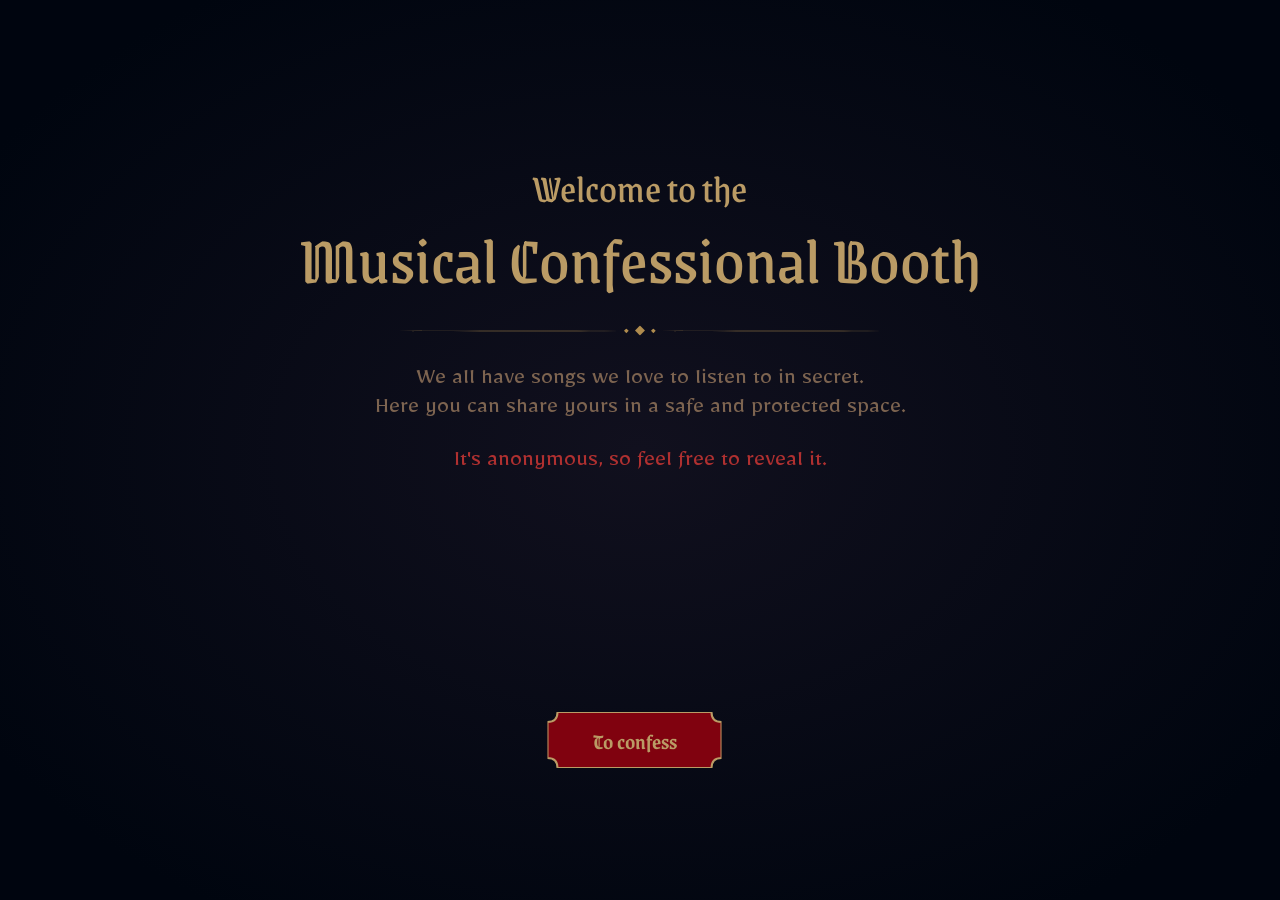
<file: index.html>
<!DOCTYPE html>
<html lang="en">
<head>
    <meta charset="UTF-8">
    <meta name="viewport" content="width=device-width, initial-scale=1.0">
    <meta name="description" content="A digital jukebox-style confessional for anonymously sharing a secret song">
    <title>The Musical Confessional Booth</title>
    <link rel="preconnect" href="https://fonts.googleapis.com">
    <link rel="preconnect" href="https://fonts.gstatic.com" crossorigin>
    <link href="https://fonts.googleapis.com/css2?family=Crete+Round:ital@1&family=Inter:wght@300;400;500&family=Poppins:wght@300;400&family=Grenze+Gotisch:wght@400;600&family=Mirza:wght@400&display=swap" rel="stylesheet">
    <link rel="stylesheet" href="styles.css?v=1768722107">
    <script src="https://www.youtube.com/iframe_api"></script>
</head>
<body>
    <!-- Welcome Screen -->
    <section id="welcome-screen" class="screen active">
        <div class="welcome-content">
            <div class="welcome-text-block">
                <div class="welcome-title-block">
                    <h1 class="welcome-title">
                        <span class="title-line-1">Welcome to the</span>
                        <span class="title-line-2">Musical Confessional Booth</span>
                    </h1>
                </div>
                
                <div class="welcome-separator">
                    <svg xmlns="http://www.w3.org/2000/svg" width="219" height="1" viewBox="0 0 219 1" fill="none" class="separator-line">
                        <path d="M0 0.420212C58.22 0.320212 147.99 -0.349788 205.25 0.240212L218.93 0.420212V0.520212L205.25 0.700212C148.41 1.19021 57.54 0.820212 0 0.420212Z" fill="#B08C4E"></path>
                    </svg>
                    <svg xmlns="http://www.w3.org/2000/svg" width="5" height="5" viewBox="0 0 5 5" fill="none" class="separator-diamond-small">
                        <path d="M4.66645 2.33344L2.33301 0L-0.000444492 2.33345L2.333 4.6669L4.66645 2.33344Z" fill="#B08C4E"></path>
                    </svg>
                    <svg xmlns="http://www.w3.org/2000/svg" width="10" height="10" viewBox="0 0 10 10" fill="none" class="separator-diamond-center">
                        <path d="M9.91385 4.95681L4.95703 0L0.000212637 4.95682L4.95703 9.91363L9.91385 4.95681Z" fill="#B08C4E"></path>
                    </svg>
                    <svg xmlns="http://www.w3.org/2000/svg" width="5" height="5" viewBox="0 0 5 5" fill="none" class="separator-diamond-small">
                        <path d="M4.66645 2.33344L2.33301 0L-0.000444492 2.33345L2.333 4.6669L4.66645 2.33344Z" fill="#B08C4E"></path>
                    </svg>
                    <svg xmlns="http://www.w3.org/2000/svg" width="219" height="1" viewBox="0 0 219 1" fill="none" class="separator-line">
                        <path d="M0 0.420212C58.22 0.320212 147.99 -0.349788 205.25 0.240212L218.93 0.420212V0.520212L205.25 0.700212C148.41 1.19021 57.54 0.820212 0 0.420212Z" fill="#B08C4E"></path>
                    </svg>
                </div>
                
                <div class="welcome-text">
                    <p class="welcome-subtitle">We all have songs we love to listen to in secret.<br>Here you can share yours in a safe and protected space.</p>
                    <p class="welcome-highlight">It's anonymous, so feel free to reveal it.</p>
                </div>
            </div>
            
            <div class="welcome-button-container">
                <svg class="welcome-button-svg" viewBox="0 0 174 56" xmlns="http://www.w3.org/2000/svg">
                    <path id="button-shape" d="M 0 10 Q 10 10 10 0 L 164 0 Q 164 10 174 10 L 174 46 Q 164 46 164 56 L 10 56 Q 10 46 0 46 Z" 
                          fill="#80020F" 
                          stroke="#BA9B65" 
                          stroke-width="2"/>
                    <text id="button-text" x="87" y="32" class="button-text" text-anchor="middle" dominant-baseline="middle">To confess</text>
                </svg>
                <button id="start-btn" class="welcome-button-hitbox" aria-label="To confess"></button>
            </div>
        </div>
    </section>

    <!-- Song Submission Screen -->
    <section id="submission-screen" class="screen">
        <div class="submission-content">
            <div class="submission-text-block">
                <h2 class="submission-title">Confess your secret song</h2>
                
                <div class="submission-separator">
                    <svg xmlns="http://www.w3.org/2000/svg" width="219" height="1" viewBox="0 0 219 1" fill="none" class="separator-line">
                        <path d="M0 0.420212C58.22 0.320212 147.99 -0.349788 205.25 0.240212L218.93 0.420212V0.520212L205.25 0.700212C148.41 1.19021 57.54 0.820212 0 0.420212Z" fill="#B08C4E"></path>
                    </svg>
                    <svg xmlns="http://www.w3.org/2000/svg" width="5" height="5" viewBox="0 0 5 5" fill="none" class="separator-diamond-small">
                        <path d="M4.66645 2.33344L2.33301 0L-0.000444492 2.33345L2.333 4.6669L4.66645 2.33344Z" fill="#B08C4E"></path>
                    </svg>
                    <svg xmlns="http://www.w3.org/2000/svg" width="10" height="10" viewBox="0 0 10 10" fill="none" class="separator-diamond-center">
                        <path d="M9.91385 4.95681L4.95703 0L0.000212637 4.95682L4.95703 9.91363L9.91385 4.95681Z" fill="#B08C4E"></path>
                    </svg>
                    <svg xmlns="http://www.w3.org/2000/svg" width="5" height="5" viewBox="0 0 5 5" fill="none" class="separator-diamond-small">
                        <path d="M4.66645 2.33344L2.33301 0L-0.000444492 2.33345L2.333 4.6669L4.66645 2.33344Z" fill="#B08C4E"></path>
                    </svg>
                    <svg xmlns="http://www.w3.org/2000/svg" width="219" height="1" viewBox="0 0 219 1" fill="none" class="separator-line">
                        <path d="M0 0.420212C58.22 0.320212 147.99 -0.349788 205.25 0.240212L218.93 0.420212V0.520212L205.25 0.700212C148.41 1.19021 57.54 0.820212 0 0.420212Z" fill="#B08C4E"></path>
                    </svg>
                </div>
                
                <p class="submission-helper-text">Pick the song you keep most to yourself.<br>One that's a little embarrassing, a little unexpected, and revealing a side of you.</p>
            </div>
            
            <form id="song-form">
                <div class="form-group">
                    <label for="song-input">Search for a song</label>
                    <div class="autocomplete-wrapper">
                        <input type="text" id="song-input" name="song-input" placeholder="Type song name or artist..." autocomplete="off" required>
                        <div class="autocomplete-dropdown" id="autocomplete-dropdown"></div>
                    </div>
                    <span class="error-message" id="error-message">Please select a song from the list to continue.</span>
                </div>
                
                <!-- YouTube Preview Card -->
                <div class="spotify-preview" id="spotify-preview" style="display: none;">
                    <div class="spotify-preview-album" id="preview-album">🎵</div>
                    <div class="spotify-preview-info">
                        <div class="spotify-preview-title" id="preview-title">Song Title</div>
                        <div class="spotify-preview-artist" id="preview-artist">Artist Name</div>
                        <div class="spotify-preview-progress" id="preview-progress">
                            <div class="spotify-preview-progress-bar">
                                <div class="spotify-preview-progress-fill" id="progress-fill"></div>
                            </div>
                            <div class="spotify-preview-time" id="preview-time">0:00 / 0:00</div>
                        </div>
                    </div>
                    <button type="button" class="spotify-preview-play" id="preview-play"></button>
                </div>
                
                <!-- Hidden YouTube Player -->
                <div id="youtube-player" style="position: absolute; top: -9999px; left: -9999px;"></div>
            </form>
            
            <div class="submission-button-container">
                <svg class="submission-button-svg" viewBox="0 0 174 56" xmlns="http://www.w3.org/2000/svg">
                    <path id="submit-button-shape" d="M 0 10 Q 10 10 10 0 L 164 0 Q 164 10 174 10 L 174 46 Q 164 46 164 56 L 10 56 Q 10 46 0 46 Z" 
                          fill="#80020F" 
                          stroke="#BA9B65" 
                          stroke-width="2"/>
                    <text id="submit-button-text" x="87" y="32" class="button-text" text-anchor="middle" dominant-baseline="middle">Send confession</text>
                </svg>
                <button type="submit" form="song-form" class="submission-button-hitbox" aria-label="Send confession"></button>
            </div>
        </div>
    </section>

    <!-- Thank You Screen -->
    <section id="thankyou-screen" class="screen">
        <div class="thankyou-content">
            <div class="thankyou-text-block">
                <div class="thankyou-title-block">
                    <h2 class="thankyou-small-title">Thank you!</h2>
                    <h1 class="thankyou-main-title">Your secret is safe with us</h1>
                </div>
                
                <div class="thankyou-separator">
                    <svg xmlns="http://www.w3.org/2000/svg" width="219" height="1" viewBox="0 0 219 1" fill="none" class="separator-line">
                        <path d="M0 0.420212C58.22 0.320212 147.99 -0.349788 205.25 0.240212L218.93 0.420212V0.520212L205.25 0.700212C148.41 1.19021 57.54 0.820212 0 0.420212Z" fill="#B08C4E"></path>
                    </svg>
                    <svg xmlns="http://www.w3.org/2000/svg" width="5" height="5" viewBox="0 0 5 5" fill="none" class="separator-diamond-small">
                        <path d="M4.66645 2.33344L2.33301 0L-0.000444492 2.33345L2.333 4.6669L4.66645 2.33344Z" fill="#B08C4E"></path>
                    </svg>
                    <svg xmlns="http://www.w3.org/2000/svg" width="10" height="10" viewBox="0 0 10 10" fill="none" class="separator-diamond-center">
                        <path d="M9.91385 4.95681L4.95703 0L0.000212637 4.95682L4.95703 9.91363L9.91385 4.95681Z" fill="#B08C4E"></path>
                    </svg>
                    <svg xmlns="http://www.w3.org/2000/svg" width="5" height="5" viewBox="0 0 5 5" fill="none" class="separator-diamond-small">
                        <path d="M4.66645 2.33344L2.33301 0L-0.000444492 2.33345L2.333 4.6669L4.66645 2.33344Z" fill="#B08C4E"></path>
                    </svg>
                    <svg xmlns="http://www.w3.org/2000/svg" width="219" height="1" viewBox="0 0 219 1" fill="none" class="separator-line">
                        <path d="M0 0.420212C58.22 0.320212 147.99 -0.349788 205.25 0.240212L218.93 0.420212V0.520212L205.25 0.700212C148.41 1.19021 57.54 0.820212 0 0.420212Z" fill="#B08C4E"></path>
                    </svg>
                </div>
                
                <p class="thankyou-text">You can step out now, hope you enjoyed it :)</p>
            </div>
            
            <div class="thankyou-button-container">
                <svg class="thankyou-button-svg" viewBox="0 0 174 56" xmlns="http://www.w3.org/2000/svg">
                    <path id="restart-button-shape" d="M 0 10 Q 10 10 10 0 L 164 0 Q 164 10 174 10 L 174 46 Q 164 46 164 56 L 10 56 Q 10 46 0 46 Z" 
                          fill="#80020F" 
                          stroke="#BA9B65" 
                          stroke-width="2"/>
                    <text id="restart-button-text" x="87" y="32" class="button-text" text-anchor="middle" dominant-baseline="middle">Back to start</text>
                </svg>
                <button id="restart-btn" class="thankyou-button-hitbox" aria-label="Back to start"></button>
            </div>
        </div>
    </section>

    <script src="script.js?v=1768722107"></script>
</body>
</html>
</file>
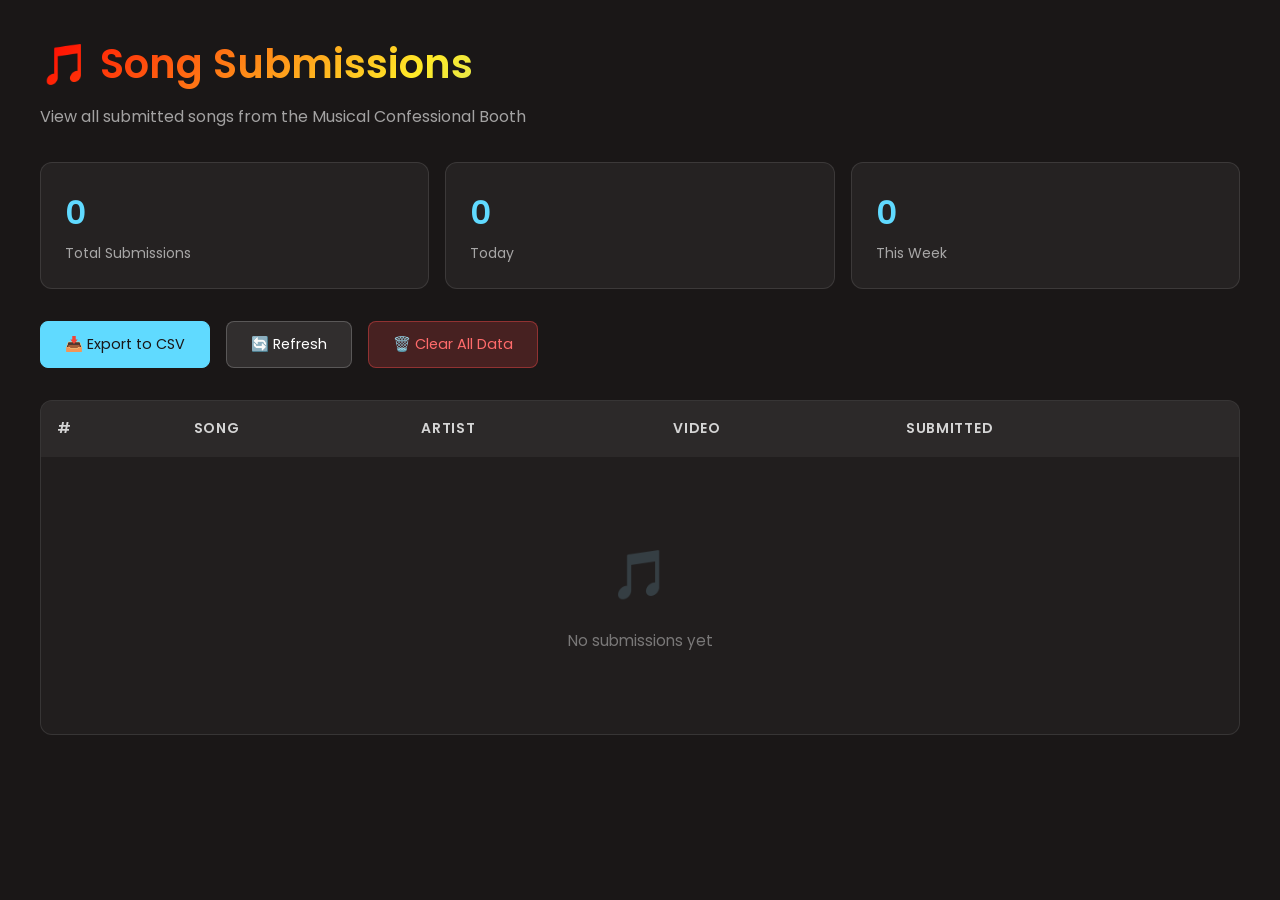
<file: admin.html>
<!DOCTYPE html>
<html lang="en">
<head>
    <meta charset="UTF-8">
    <meta name="viewport" content="width=device-width, initial-scale=1.0">
    <title>Admin - Song Submissions</title>
    <link rel="preconnect" href="https://fonts.googleapis.com">
    <link rel="preconnect" href="https://fonts.gstatic.com" crossorigin>
    <link href="https://fonts.googleapis.com/css2?family=Poppins:wght@300;400;500;600&display=swap" rel="stylesheet">
    <style>
        * {
            margin: 0;
            padding: 0;
            box-sizing: border-box;
        }
        
        body {
            font-family: 'Poppins', sans-serif;
            background: #1A1717;
            color: #FFFFFF;
            padding: 2rem;
            line-height: 1.6;
        }
        
        .container {
            max-width: 1200px;
            margin: 0 auto;
        }
        
        h1 {
            font-size: 2.5rem;
            font-weight: 600;
            margin-bottom: 0.5rem;
            background: linear-gradient(135deg, #FF0000 0%, #FFEA28 33%, #60DAFF 68%, #F31DDE 100%);
            -webkit-background-clip: text;
            -webkit-text-fill-color: transparent;
            background-clip: text;
        }
        
        .subtitle {
            font-size: 1rem;
            color: rgba(255, 255, 255, 0.6);
            margin-bottom: 2rem;
        }
        
        .stats {
            display: grid;
            grid-template-columns: repeat(auto-fit, minmax(200px, 1fr));
            gap: 1rem;
            margin-bottom: 2rem;
        }
        
        .stat-card {
            background: rgba(255, 255, 255, 0.05);
            border: 1px solid rgba(255, 255, 255, 0.1);
            border-radius: 12px;
            padding: 1.5rem;
        }
        
        .stat-value {
            font-size: 2rem;
            font-weight: 600;
            color: #60DAFF;
        }
        
        .stat-label {
            font-size: 0.875rem;
            color: rgba(255, 255, 255, 0.6);
            margin-top: 0.25rem;
        }
        
        .actions {
            display: flex;
            gap: 1rem;
            margin-bottom: 2rem;
            flex-wrap: wrap;
        }
        
        button {
            background: rgba(255, 255, 255, 0.1);
            border: 1px solid rgba(255, 255, 255, 0.2);
            color: #FFFFFF;
            padding: 0.75rem 1.5rem;
            border-radius: 8px;
            cursor: pointer;
            font-family: 'Poppins', sans-serif;
            font-size: 0.9rem;
            transition: all 0.3s ease;
        }
        
        button:hover {
            background: rgba(255, 255, 255, 0.15);
            border-color: rgba(255, 255, 255, 0.3);
        }
        
        button.primary {
            background: #60DAFF;
            color: #1A1717;
            border-color: #60DAFF;
        }
        
        button.primary:hover {
            background: #50CAE0;
            border-color: #50CAE0;
        }
        
        button.danger {
            background: rgba(255, 77, 77, 0.2);
            border-color: rgba(255, 77, 77, 0.4);
            color: #FF6B6B;
        }
        
        button.danger:hover {
            background: rgba(255, 77, 77, 0.3);
            border-color: rgba(255, 77, 77, 0.6);
        }
        
        .table-wrapper {
            background: rgba(255, 255, 255, 0.03);
            border: 1px solid rgba(255, 255, 255, 0.1);
            border-radius: 12px;
            overflow: hidden;
        }
        
        table {
            width: 100%;
            border-collapse: collapse;
        }
        
        thead {
            background: rgba(255, 255, 255, 0.05);
        }
        
        th, td {
            padding: 1rem;
            text-align: left;
            border-bottom: 1px solid rgba(255, 255, 255, 0.05);
        }
        
        th {
            font-weight: 600;
            font-size: 0.875rem;
            color: rgba(255, 255, 255, 0.8);
            text-transform: uppercase;
            letter-spacing: 0.05em;
        }
        
        td {
            font-size: 0.95rem;
        }
        
        tr:last-child td {
            border-bottom: none;
        }
        
        tbody tr {
            transition: background 0.2s ease;
        }
        
        tbody tr:hover {
            background: rgba(255, 255, 255, 0.03);
        }
        
        .timestamp {
            color: rgba(255, 255, 255, 0.5);
            font-size: 0.875rem;
        }
        
        .video-link {
            color: #60DAFF;
            text-decoration: none;
            transition: color 0.2s ease;
        }
        
        .video-link:hover {
            color: #50CAE0;
            text-decoration: underline;
        }
        
        .empty-state {
            text-align: center;
            padding: 4rem 2rem;
            color: rgba(255, 255, 255, 0.4);
        }
        
        .empty-state-icon {
            font-size: 3rem;
            margin-bottom: 1rem;
        }
        
        @media (max-width: 768px) {
            body {
                padding: 1rem;
            }
            
            h1 {
                font-size: 2rem;
            }
            
            table {
                font-size: 0.85rem;
            }
            
            th, td {
                padding: 0.75rem 0.5rem;
            }
            
            .actions {
                flex-direction: column;
            }
            
            button {
                width: 100%;
            }
        }
    </style>
</head>
<body>
    <div class="container">
        <h1>🎵 Song Submissions</h1>
        <p class="subtitle">View all submitted songs from the Musical Confessional Booth</p>
        
        <div class="stats" id="stats">
            <div class="stat-card">
                <div class="stat-value" id="total-count">0</div>
                <div class="stat-label">Total Submissions</div>
            </div>
            <div class="stat-card">
                <div class="stat-value" id="today-count">0</div>
                <div class="stat-label">Today</div>
            </div>
            <div class="stat-card">
                <div class="stat-value" id="week-count">0</div>
                <div class="stat-label">This Week</div>
            </div>
        </div>
        
        <div class="actions">
            <button class="primary" onclick="exportToCSV()">📥 Export to CSV</button>
            <button onclick="refreshData()">🔄 Refresh</button>
            <button class="danger" onclick="clearAllData()">🗑️ Clear All Data</button>
        </div>
        
        <div class="table-wrapper">
            <table id="submissions-table">
                <thead>
                    <tr>
                        <th>#</th>
                        <th>Song</th>
                        <th>Artist</th>
                        <th>Video</th>
                        <th>Submitted</th>
                    </tr>
                </thead>
                <tbody id="submissions-body">
                    <!-- Submissions will be inserted here -->
                </tbody>
            </table>
        </div>
    </div>
    
    <script>
        // Load and display submissions
        function loadSubmissions() {
            const submissions = JSON.parse(localStorage.getItem('songSubmissions') || '[]');
            const tbody = document.getElementById('submissions-body');
            
            if (submissions.length === 0) {
                tbody.innerHTML = `
                    <tr>
                        <td colspan="5">
                            <div class="empty-state">
                                <div class="empty-state-icon">🎵</div>
                                <div>No submissions yet</div>
                            </div>
                        </td>
                    </tr>
                `;
                updateStats(submissions);
                return;
            }
            
            // Sort by timestamp (most recent first)
            submissions.sort((a, b) => new Date(b.timestamp) - new Date(a.timestamp));
            
            tbody.innerHTML = submissions.map((sub, index) => {
                const date = new Date(sub.timestamp);
                const formattedDate = date.toLocaleDateString('en-US', { 
                    month: 'short', 
                    day: 'numeric', 
                    year: 'numeric',
                    hour: '2-digit',
                    minute: '2-digit'
                });
                
                const videoLink = sub.videoId 
                    ? `<a href="https://www.youtube.com/watch?v=${sub.videoId}" target="_blank" class="video-link">Watch</a>`
                    : '—';
                
                return `
                    <tr>
                        <td>${index + 1}</td>
                        <td>${sub.song || '—'}</td>
                        <td>${sub.artist || '—'}</td>
                        <td>${videoLink}</td>
                        <td class="timestamp">${formattedDate}</td>
                    </tr>
                `;
            }).join('');
            
            updateStats(submissions);
        }
        
        // Update statistics
        function updateStats(submissions) {
            const now = new Date();
            const today = new Date(now.getFullYear(), now.getMonth(), now.getDate());
            const weekAgo = new Date(now.getTime() - 7 * 24 * 60 * 60 * 1000);
            
            const todayCount = submissions.filter(sub => 
                new Date(sub.timestamp) >= today
            ).length;
            
            const weekCount = submissions.filter(sub => 
                new Date(sub.timestamp) >= weekAgo
            ).length;
            
            document.getElementById('total-count').textContent = submissions.length;
            document.getElementById('today-count').textContent = todayCount;
            document.getElementById('week-count').textContent = weekCount;
        }
        
        // Export to CSV
        function exportToCSV() {
            const submissions = JSON.parse(localStorage.getItem('songSubmissions') || '[]');
            
            if (submissions.length === 0) {
                alert('No submissions to export');
                return;
            }
            
            // Create CSV content
            const headers = ['Song', 'Artist', 'Video ID', 'YouTube Link', 'Timestamp'];
            const rows = submissions.map(sub => [
                sub.song || '',
                sub.artist || '',
                sub.videoId || '',
                sub.videoId ? `https://www.youtube.com/watch?v=${sub.videoId}` : '',
                sub.timestamp
            ]);
            
            const csvContent = [
                headers.join(','),
                ...rows.map(row => row.map(cell => `"${cell}"`).join(','))
            ].join('\n');
            
            // Download CSV file
            const blob = new Blob([csvContent], { type: 'text/csv;charset=utf-8;' });
            const link = document.createElement('a');
            const url = URL.createObjectURL(blob);
            
            link.setAttribute('href', url);
            link.setAttribute('download', `song-submissions-${new Date().toISOString().split('T')[0]}.csv`);
            link.style.visibility = 'hidden';
            
            document.body.appendChild(link);
            link.click();
            document.body.removeChild(link);
        }
        
        // Refresh data
        function refreshData() {
            loadSubmissions();
        }
        
        // Clear all data (with confirmation)
        function clearAllData() {
            const confirmDelete = confirm(
                'Are you sure you want to delete ALL submissions? This cannot be undone.'
            );
            
            if (confirmDelete) {
                const doubleConfirm = confirm(
                    'This will permanently delete all song submissions. Are you absolutely sure?'
                );
                
                if (doubleConfirm) {
                    localStorage.removeItem('songSubmissions');
                    loadSubmissions();
                    alert('All submissions have been deleted.');
                }
            }
        }
        
        // Load submissions on page load
        document.addEventListener('DOMContentLoaded', loadSubmissions);
    </script>
</body>
</html>
</file>
<file: styles.css>
/* Reset and Base Styles */
* {
    margin: 0;
    padding: 0;
    box-sizing: border-box;
}

:root {
    --color-dark: #151418;
    --color-text: #FFFFFF;
    --color-text-muted: #FFFFFF;
    --color-accent-pink: #E7A0A8;
    --color-button-bg: #FFFFFF;
    --color-button-text: #1a1a1a;
    
    /* Gothic design system colors */
    --gothic-gold: #BA9B65;
    --gothic-gold-dark: #7D6450;
    --gothic-red: #AF3030;
    --gothic-separator: #B08C4E;
    
    /* Layout constants */
    --button-area-height: 260px;
    
    /* Gradient blob colors */
    --color-blob-1: #d946ef; /* magenta */
    --color-blob-2: #8b5cf6; /* purple */
    --color-blob-3: #3b82f6; /* blue */
    --color-blob-4: #f59e0b; /* amber */
}

body {
    font-family: 'Inter', -apple-system, BlinkMacSystemFont, 'Segoe UI', sans-serif;
    color: var(--color-text);
    overflow: hidden;
    position: relative;
    background: var(--color-dark);
    line-height: 1.6;
}

/* Animated Gradient Background */
body::before {
    content: '';
    position: fixed;
    top: -10%;
    left: -10%;
    width: 120%;
    height: 120%;
    background: 
        radial-gradient(circle at 15% 25%, var(--color-blob-1) 0%, transparent 35%),
        radial-gradient(circle at 85% 55%, var(--color-blob-2) 0%, transparent 40%),
        radial-gradient(circle at 45% 75%, var(--color-blob-3) 0%, transparent 38%),
        radial-gradient(circle at 70% 15%, var(--color-blob-4) 0%, transparent 35%);
    opacity: 0.35;
    filter: blur(60px);
    mix-blend-mode: screen;
    animation: floatBlobs 40s ease-in-out infinite;
    z-index: 0;
}

/* Vignette overlay */
body::after {
    content: '';
    position: fixed;
    top: 0;
    left: 0;
    width: 100%;
    height: 100%;
    background: radial-gradient(circle at center, transparent 0%, rgba(21, 20, 24, 0.6) 100%);
    pointer-events: none;
    z-index: 1;
}

@keyframes floatBlobs {
    0%, 100% {
        transform: translate(0, 0) scale(1) rotate(0deg);
        filter: blur(60px) hue-rotate(0deg);
    }
    25% {
        transform: translate(8%, 6%) scale(1.1) rotate(5deg);
        filter: blur(65px) hue-rotate(15deg);
    }
    50% {
        transform: translate(-6%, 12%) scale(0.95) rotate(-5deg);
        filter: blur(70px) hue-rotate(30deg);
    }
    75% {
        transform: translate(10%, -8%) scale(1.05) rotate(8deg);
        filter: blur(65px) hue-rotate(15deg);
    }
}

/* Screen Sections */
.screen {
    position: fixed;
    top: 0;
    left: 0;
    width: 100%;
    height: 100vh;
    height: 100dvh;
    display: flex;
    align-items: center;
    justify-content: center;
    opacity: 0;
    visibility: hidden;
    transition: opacity 0.8s ease, visibility 0.8s ease;
    padding: 2rem;
    z-index: 2;
}

/* Submission Screen - Match Welcome Screen Design */
#submission-screen {
    background: radial-gradient(60.52% 60.52% at 50% 50%, #11101E 0%, #00050F 100%);
    padding: 0;
    align-items: center;
    justify-content: center;
}

#submission-screen::before,
#submission-screen::after {
    display: none;
}

.submission-content {
    position: relative;
    width: 100%;
    max-width: 700px;
    height: 100%;
    display: flex;
    flex-direction: column;
    align-items: center;
    justify-content: flex-start;
    padding: 64px;
    padding-bottom: 380px; /* Increased from 360px to ensure dropdown stays above button */
    z-index: 2;
    gap: 0;
}

/* Text Block Container - Positioned for balanced vertical layout */
.submission-text-block {
    display: flex;
    flex-direction: column;
    align-items: center;
    width: 100%;
    margin-top: 4vh;
    margin-bottom: 0.25rem; /* Further reduced to 0.25rem (4px) for target ~8-12px total gap */
}

/* Title */
.submission-title {
    font-family: 'Grenze Gotisch', serif;
    font-size: 68px;
    font-weight: 400;
    line-height: 1.3;
    color: #BA9B65;
    text-align: center;
    margin: 0 0 2rem 0;
    white-space: nowrap;
}

/* Decorative Separator */
.submission-separator {
    display: flex;
    align-items: center;
    justify-content: center;
    gap: 6px;
    margin-bottom: 2rem;
}

/* Helper Text */
.submission-helper-text {
    font-family: 'Mirza', serif;
    font-size: 21px;
    font-weight: 400;
    line-height: normal;
    color: #7D6450;
    text-align: center;
    margin: 0 0 1rem 0; /* Add 1rem margin-bottom for 16px gap */
    max-width: 850px;
}

/* Form Styles for Submission Screen */
#song-form {
    width: 100%;
    max-width: 540px;
    margin: 0 0 2rem 0; /* Space below form */
    margin-top: 0.25rem; /* Set to 0.25rem (4px) for target ~8-12px total gap */
    position: relative;
    z-index: 5;
}

#submission-screen .form-group {
    margin-bottom: 1.5rem;
    text-align: left;
}

#submission-screen .form-group label {
    display: block;
    font-family: 'Mirza', serif;
    font-size: 18px;
    font-weight: 400;
    margin-bottom: 0.375rem; /* Reduced from 0.75rem for tighter spacing */
    color: #BA9B65;
    letter-spacing: 0.01em;
}

#submission-screen .form-group input {
    width: 100%;
    padding: 0 1rem; /* Horizontal padding only */
    font-size: 17px; /* Increased from 16px */
    background: rgba(186, 155, 101, 0.05);
    border: 1px solid rgba(186, 155, 101, 0.2);
    border-radius: 8px;
    color: #BA9B65;
    transition: all 0.3s ease;
    font-family: 'Mirza', serif;
    font-weight: 400;
    line-height: 50px; /* Match height for perfect vertical centering */
    height: 50px; /* Fixed height for consistent centering */
    box-sizing: border-box;
    vertical-align: middle; /* Ensure vertical centering */
    text-align: left; /* Ensure text starts from left */
}

#submission-screen .form-group input::placeholder {
    color: rgba(186, 155, 101, 0.3);
}

#submission-screen .form-group input:focus {
    outline: none;
    border-color: rgba(186, 155, 101, 0.4);
    background: rgba(186, 155, 101, 0.08);
}

#submission-screen .error-message {
    display: none;
    font-family: 'Mirza', serif;
    font-size: 14px;
    color: #AF3030;
    margin-top: 0.5rem;
    font-weight: 400;
}

#submission-screen .error-message.show {
    display: block;
}

/* Gothic Button for Submission Screen */
.submission-button-container {
    position: fixed;
    bottom: 120px;
    left: 50%;
    transform: translateX(-50%);
    width: 185px;
    height: 68px;
    z-index: 10;
    pointer-events: none;
}

.submission-button-svg {
    width: 174px;
    height: 56px;
    display: block;
    transition: filter 0.3s ease;
    pointer-events: auto;
}

.submission-button-hitbox {
    position: absolute;
    top: 0;
    left: 0;
    width: 100%;
    height: 100%;
    background: transparent;
    border: none;
    cursor: pointer;
    opacity: 0;
    pointer-events: auto;
}

/* Hover States for Submit Button */
.submission-button-container:hover #submit-button-shape {
    fill: #990215;
    stroke: #D4AF37;
}

.submission-button-container:hover .submission-button-svg {
    filter: drop-shadow(0 0 15px rgba(186, 155, 101, 0.2));
}

.submission-button-hitbox:focus-visible {
    outline: 2px solid #BA9B65;
    outline-offset: 4px;
}

.submission-button-container:active #submit-button-shape {
    fill: #6B0110;
}

/* Ensure submit button text is properly sized and centered */
#submit-button-text {
    font-size: 22px; /* Reduced to match Screen 1 button text */
}

/* Thank You Screen - Match Welcome Screen Design */
#thankyou-screen {
    background: radial-gradient(60.52% 60.52% at 50% 50%, #11101E 0%, #00050F 100%);
    padding: 0;
    align-items: center;
    justify-content: center;
}

#thankyou-screen::before,
#thankyou-screen::after {
    display: none;
}

.thankyou-content {
    position: relative;
    width: 100%;
    max-width: 700px;
    height: 100%;
    display: flex;
    flex-direction: column;
    align-items: center;
    justify-content: flex-start;
    padding: 64px;
    padding-bottom: var(--button-area-height);
    z-index: 2;
    gap: 0;
}

/* Text Block Container */
.thankyou-text-block {
    display: flex;
    flex-direction: column;
    align-items: center;
    position: absolute;
    top: 35%;
    left: 50%;
    transform: translate(-50%, -50%);
    width: 100%;
}

/* Title Block Container */
.thankyou-title-block {
    display: flex;
    flex-direction: column;
    align-items: center;
    margin-bottom: 2rem;
}

/* Small Title */
.thankyou-small-title {
    font-family: 'Grenze Gotisch', serif;
    font-size: 40px;
    font-weight: 400;
    line-height: 71px;
    color: #BA9B65;
    text-align: center;
    margin: 0;
}

/* Main Title */
.thankyou-main-title {
    font-family: 'Grenze Gotisch', serif;
    font-size: 68px;
    font-weight: 400;
    line-height: 71px;
    color: #BA9B65;
    text-align: center;
    margin: 0;
}

/* Decorative Separator */
.thankyou-separator {
    display: flex;
    align-items: center;
    justify-content: center;
    gap: 6px;
    margin-bottom: 2rem;
}

/* Body Text */
.thankyou-text {
    font-family: 'Mirza', serif;
    font-size: 24px;
    font-weight: 400;
    line-height: normal;
    color: #7D6450;
    text-align: center;
    margin: 0;
}

/* Gothic Button for Thank You Screen */
.thankyou-button-container {
    position: fixed;
    bottom: 120px;
    left: 50%;
    transform: translateX(-50%);
    width: 185px;
    height: 68px;
    z-index: 10;
    pointer-events: none;
}

.thankyou-button-svg {
    width: 174px;
    height: 56px;
    display: block;
    transition: filter 0.3s ease;
    pointer-events: auto;
}

.thankyou-button-hitbox {
    position: absolute;
    top: 0;
    left: 0;
    width: 100%;
    height: 100%;
    background: transparent;
    border: none;
    cursor: pointer;
    opacity: 0;
    pointer-events: auto;
}

/* Hover States for Restart Button */
.thankyou-button-container:hover #restart-button-shape {
    fill: #990215;
    stroke: #D4AF37;
}

.thankyou-button-container:hover .thankyou-button-svg {
    filter: drop-shadow(0 0 15px rgba(186, 155, 101, 0.2));
}

.thankyou-button-hitbox:focus-visible {
    outline: 2px solid #BA9B65;
    outline-offset: 4px;
}

.thankyou-button-container:active #restart-button-shape {
    fill: #6B0110;
}

/* Welcome Screen - Gothic Confessional Booth Design */
#welcome-screen {
    background: radial-gradient(60.52% 60.52% at 50% 50%, #11101E 0%, #00050F 100%);
    padding: 0;
    align-items: center;
    justify-content: center;
}

#welcome-screen::before,
#welcome-screen::after {
    display: none;
}

.welcome-content {
    position: relative;
    width: 100%;
    max-width: 1728px;
    height: 100%;
    max-height: 1117px;
    display: flex;
    flex-direction: column;
    align-items: center;
    justify-content: flex-start;
    padding: 64px;
    z-index: 2;
    gap: 0;
}

/* Text Block Container - Positioned for balanced vertical layout */
.welcome-text-block {
    display: flex;
    flex-direction: column;
    align-items: center;
    position: absolute;
    top: 35%;
    left: 50%;
    transform: translate(-50%, -50%);
    width: 100%;
}

/* Title Block */
.welcome-title-block {
    width: 729px;
    max-width: 100%;
    text-align: center;
    margin-bottom: 2rem;
}

.welcome-title {
    font-family: 'Grenze Gotisch', serif;
    color: #BA9B65;
    margin: 0;
    padding: 0;
    display: flex;
    flex-direction: column;
    align-items: center;
}

.welcome-title .title-line-1 {
    font-size: 40px;
    font-weight: 400;
    line-height: 71px;
    display: block;
}

.welcome-title .title-line-2 {
    font-size: 68px;
    font-weight: 400;
    line-height: 71px;
    display: block;
}

/* Decorative Separator */
.welcome-separator {
    display: flex;
    align-items: center;
    justify-content: center;
    gap: 6px;
    margin-bottom: 2rem;
}

.separator-line {
    flex-shrink: 0;
}

.separator-diamond-small {
    flex-shrink: 0;
    width: 5px;
    height: 5px;
}

.separator-diamond-center {
    flex-shrink: 0;
    width: 10px;
    height: 10px;
}

/* Text Content */
.welcome-text {
    width: 569px;
    max-width: 100%;
    text-align: center;
    margin-bottom: 0;
}

.welcome-subtitle {
    font-family: 'Mirza', serif;
    font-size: 24px;
    font-weight: 400;
    line-height: normal;
    color: #7D6450;
    margin: 0 0 1.5rem 0;
}

.welcome-highlight {
    font-family: 'Mirza', serif;
    font-size: 24px;
    font-weight: 400;
    line-height: normal;
    color: #AF3030;
    margin: 0;
}

/* Gothic Button with Dual Layer Design */
/* Button Container - Holds both frame and button */
.welcome-button-container {
    position: fixed;
    bottom: 120px;
    left: 50%;
    transform: translateX(-50%);
    width: 185px;
    height: 68px;
    z-index: 10;
}

/* Button - Red fill with gold stroke and CONCAVE corners */
.welcome-button-svg {
    width: 174px;
    height: 56px;
    display: block;
    transition: filter 0.3s ease;
}

.welcome-button-hitbox {
    position: absolute;
    top: 0;
    left: 0;
    width: 100%;
    height: 100%;
    background: transparent;
    border: none;
    cursor: pointer;
    opacity: 0;
}

/* Button Text */
.button-text {
    font-family: 'Grenze Gotisch', serif;
    font-size: 22px; /* Reduced from 24px */
    font-weight: 600;
    fill: #BA9B65;
    pointer-events: none;
    user-select: none;
}

/* Hover States */
.welcome-button-container:hover #button-shape {
    fill: #990215;
    stroke: #D4AF37;
}

.welcome-button-container:hover .welcome-button-svg {
    filter: drop-shadow(0 0 15px rgba(186, 155, 101, 0.2));
}

/* Focus State */
.welcome-button-hitbox:focus-visible {
    outline: 2px solid #BA9B65;
    outline-offset: 4px;
}

/* Active State */
.welcome-button-container:active #button-shape {
    fill: #6B0110;
}

/* Responsive adjustments for welcome screen */
@media (max-width: 1024px) {
    .welcome-content {
        padding: 56px;
    }
    
    .welcome-text-block {
        top: 32%;
        transform: translate(-50%, -50%);
    }
    
    .welcome-title .title-line-1 {
        font-size: 36px;
        line-height: 60px;
    }
    
    .welcome-title .title-line-2 {
        font-size: 56px;
        line-height: 60px;
    }
    
    .welcome-subtitle,
    .welcome-highlight {
        font-size: 20px;
    }
    
    .welcome-button-container {
        bottom: 120px;
        width: 165px;
        height: 60px;
    }
    
    .welcome-button-svg {
        width: 155px;
        height: 50px;
    }
    
    .button-text {
        font-size: 19px; /* Reduced from 20px proportionally */
    }
}

@media (max-width: 768px) {
    .welcome-content {
        padding: 48px 32px;
    }
    
    .welcome-text-block {
        top: 30%;
        transform: translate(-50%, -50%);
    }
    
    .welcome-title-block {
        width: 100%;
        margin-bottom: 2rem;
    }
    
    .welcome-title .title-line-1 {
        font-size: 28px;
        line-height: 48px;
    }
    
    .welcome-title .title-line-2 {
        font-size: 42px;
        line-height: 48px;
    }
    
    .welcome-separator {
        margin-bottom: 2rem;
    }
    
    .separator-line {
        width: 150px;
        height: 1px;
    }
    
    .welcome-text {
        width: 100%;
        margin-bottom: 2.5rem;
    }
    
    .welcome-subtitle,
    .welcome-highlight {
        font-size: 18px;
    }
    
    .welcome-button-container {
        bottom: 80px;
        width: 150px;
        height: 54px;
    }
    
    .welcome-button-svg {
        width: 140px;
        height: 45px;
    }
    
    .button-text {
        font-size: 17px; /* Reduced from 18px proportionally */
    }
}

@media (max-width: 480px) {
    .welcome-content {
        padding: 32px 24px;
    }
    
    .welcome-text-block {
        top: 28%;
        transform: translate(-50%, -50%);
    }
    
    .welcome-title-block {
        margin-bottom: 1.5rem;
    }
    
    .welcome-title .title-line-1 {
        font-size: 22px;
        line-height: 36px;
    }
    
    .welcome-title .title-line-2 {
        font-size: 32px;
        line-height: 36px;
    }
    
    .welcome-separator {
        margin-bottom: 1.5rem;
        gap: 4px;
    }
    
    .separator-line {
        width: 100px;
    }
    
    .separator-diamond-small {
        width: 4px;
        height: 4px;
    }
    
    .separator-diamond-center {
        width: 8px;
        height: 8px;
    }
    
    .welcome-text {
        margin-bottom: 2rem;
    }
    
    .welcome-subtitle,
    .welcome-highlight {
        font-size: 16px;
    }
    
    .welcome-button-container {
        bottom: 60px;
        width: 140px;
        height: 50px;
    }
    
    .welcome-button-svg {
        width: 130px;
        height: 42px;
    }
    
    .button-text {
        font-size: 15px; /* Reduced from 16px proportionally */
    }
}
}

/* Fallback for browsers that don't support dvh */
@supports not (height: 100dvh) {
    .screen {
        height: 100vh;
    }
}

.screen.active {
    opacity: 1;
    visibility: visible;
}

.content {
    max-width: 520px;
    width: 100%;
    text-align: center;
    animation: fadeInUp 1s ease;
    position: relative;
    z-index: 2;
}

@keyframes fadeInUp {
    from {
        opacity: 0;
        transform: translateY(30px);
    }
    to {
        opacity: 1;
        transform: translateY(0);
    }
}

/* Typography */
.title {
    font-family: 'Crete Round', serif;
    font-style: italic;
    font-size: 56px;
    font-weight: 400;
    line-height: 1.3;
    margin-bottom: 1.5rem;
    color: var(--color-text);
    letter-spacing: 0.01em;
    white-space: nowrap;
}

.body-text {
    font-family: 'Poppins', sans-serif;
    font-size: clamp(0.95rem, 2.5vw, 1.05rem);
    color: var(--color-text-muted);
    margin-bottom: 1.5rem;
    font-weight: 300;
    line-height: 1.7;
}

.accent-text {
    font-family: 'Poppins', sans-serif;
    font-size: clamp(0.9rem, 2.5vw, 1rem);
    color: var(--color-accent-pink);
    margin-bottom: 2.5rem;
    font-weight: 300;
    letter-spacing: 0.01em;
}

.helper-text {
    font-family: 'Poppins', sans-serif;
    font-size: clamp(0.9rem, 2.5vw, 1rem);
    color: var(--color-text-muted);
    margin-bottom: 2rem;
    font-weight: 300;
    line-height: 1.6;
}

.small-text {
    font-family: 'Poppins', sans-serif;
    font-size: clamp(0.85rem, 2vw, 0.95rem);
    color: var(--color-text-muted);
    margin-bottom: 2.5rem;
    font-weight: 300;
    opacity: 0.8;
}

/* Buttons */
.cta-button {
    font-family: 'Crete Round', serif;
    font-style: italic;
    background: var(--color-button-bg);
    border: none;
    color: var(--color-button-text);
    padding: 0.875rem 2.5rem;
    font-size: clamp(0.95rem, 2.5vw, 1.05rem);
    font-weight: 400;
    border-radius: 50px;
    cursor: pointer;
    transition: all 0.3s ease;
    box-shadow: 0 4px 12px rgba(0, 0, 0, 0.15);
    letter-spacing: 0.02em;
}

.cta-button:hover {
    transform: translateY(-2px);
    box-shadow: 0 8px 20px rgba(0, 0, 0, 0.25);
}

.cta-button:active {
    transform: translateY(0);
    box-shadow: 0 2px 8px rgba(0, 0, 0, 0.2);
}

/* Form Styles */
/* #song-form margin-top is defined specifically in the submission screen section (line 187) */

.form-group {
    margin-bottom: 2rem;
    text-align: left;
}

.form-group label {
    display: block;
    font-family: 'Poppins', sans-serif;
    font-size: clamp(0.85rem, 2vw, 0.95rem);
    font-weight: 400;
    margin-bottom: 0.5rem;
    color: var(--color-text);
    letter-spacing: 0.01em;
}

.form-group input {
    width: 100%;
    padding: 0.875rem 1rem;
    font-size: clamp(0.95rem, 2.5vw, 1.05rem);
    background: rgba(255, 255, 255, 0.03);
    border: 1px solid rgba(255, 255, 255, 0.1);
    border-radius: 8px;
    color: var(--color-text);
    transition: all 0.3s ease;
    font-family: 'Poppins', sans-serif;
    font-weight: 300;
}

.form-group input::placeholder {
    color: rgba(207, 207, 207, 0.4);
}

.form-group input:focus {
    outline: none;
    border-color: rgba(255, 255, 255, 0.25);
    background: rgba(255, 255, 255, 0.05);
}

.error-message {
    display: none;
    font-family: 'Poppins', sans-serif;
    font-size: clamp(0.8rem, 2vw, 0.875rem);
    color: var(--color-accent-pink);
    margin-top: 0.5rem;
    font-weight: 300;
}

.error-message.show {
    display: block;
}

/* Autocomplete Dropdown - Gothic Design */
.autocomplete-wrapper {
    position: relative;
}

.autocomplete-dropdown {
    display: none;
    position: absolute;
    top: 100%;
    left: 0;
    right: 0;
    max-height: 300px;
    overflow-y: auto;
    background: rgba(17, 16, 30, 0.95);
    border: 1px solid rgba(186, 155, 101, 0.3);
    border-top: none;
    border-radius: 0 0 8px 8px;
    z-index: 100;
    margin-top: -8px;
    box-shadow: 0 4px 16px rgba(0, 0, 0, 0.5);
}

.autocomplete-dropdown.show {
    display: block;
}

.autocomplete-item {
    display: flex;
    align-items: center;
    gap: 0.75rem;
    padding: 0.875rem 1rem;
    cursor: pointer;
    transition: background 0.2s ease;
    border-bottom: 1px solid rgba(186, 155, 101, 0.1);
}

.autocomplete-item:last-child {
    border-bottom: none;
}

.autocomplete-item:hover {
    background: rgba(186, 155, 101, 0.1);
}

.autocomplete-item-thumb {
    flex-shrink: 0;
    width: 56px;
    height: 42px;
    border-radius: 4px;
    overflow: hidden;
    background: rgba(186, 155, 101, 0.05);
    border: 1px solid rgba(186, 155, 101, 0.2);
}

.autocomplete-item-thumb img {
    width: 100%;
    height: 100%;
    object-fit: cover;
}

.autocomplete-item-info {
    flex: 1;
    min-width: 0;
    text-align: left;
}

.autocomplete-item-title {
    font-family: 'Mirza', serif;
    font-size: 16px;
    font-weight: 400;
    color: #BA9B65;
    white-space: nowrap;
    overflow: hidden;
    text-overflow: ellipsis;
    margin-bottom: 0.125rem;
}

.autocomplete-item-artist {
    font-family: 'Mirza', serif;
    font-size: 14px;
    font-weight: 400;
    color: rgba(186, 155, 101, 0.6);
    white-space: nowrap;
    overflow: hidden;
    text-overflow: ellipsis;
}

/* YouTube Preview Card - Gothic Design */
.spotify-preview {
    display: flex;
    margin-top: 1.5rem;
    margin-bottom: 1rem; /* Reduced from 2rem for tighter spacing */
    padding: 1.5rem;
    background: rgba(186, 155, 101, 0.05);
    border: 1px solid rgba(186, 155, 101, 0.2);
    border-radius: 8px;
    text-align: left;
    align-items: center; /* Center all items vertically */
    gap: 1.25rem;
}

.spotify-preview-album {
    flex-shrink: 0;
    width: 90px; /* Increased from 80px to align with timeline at bottom */
    height: 90px; /* Increased from 80px to align with timeline at bottom */
    background: rgba(186, 155, 101, 0.1);
    border-radius: 6px;
    display: flex;
    align-items: center;
    justify-content: center;
    font-size: 2rem;
    opacity: 0.5;
    border: 1px solid rgba(186, 155, 101, 0.2);
}

.spotify-preview-info {
    flex: 1;
    min-width: 0;
}

.spotify-preview-title {
    font-family: 'Mirza', serif;
    font-size: 18px;
    font-weight: 400;
    color: #BA9B65;
    margin-bottom: 0.125rem; /* Reduced from 0.375rem to bring artist closer to title */
    white-space: nowrap;
    overflow: hidden;
    text-overflow: ellipsis;
}

.spotify-preview-artist {
    font-family: 'Mirza', serif;
    font-size: 15px;
    font-weight: 400;
    color: rgba(186, 155, 101, 0.65);
    white-space: nowrap;
    overflow: hidden;
    text-overflow: ellipsis;
    margin-bottom: 0.75rem;
}

.spotify-preview-progress {
    margin-top: 0.75rem;
    min-height: 24px;
    visibility: visible;
    opacity: 1;
}

.spotify-preview-progress-bar {
    width: 100%;
    height: 4px;
    background: rgba(186, 155, 101, 0.2);
    border-radius: 2px;
    overflow: hidden;
    margin-bottom: 0.25rem;
}

.spotify-preview-progress-fill {
    height: 100%;
    background: #BA9B65;
    width: 0%;
    transition: width 0.1s linear;
}

.spotify-preview-time {
    font-family: 'Mirza', serif;
    font-size: 12px;
    font-weight: 400;
    color: rgba(186, 155, 101, 0.5);
}

.spotify-preview-play {
    flex-shrink: 0;
    width: 48px;
    height: 48px;
    background: #80020F;
    border: 1.5px solid #BA9B65; /* Reduced from 2px */
    border-radius: 50%;
    cursor: pointer;
    display: flex;
    align-items: center;
    justify-content: center;
    align-self: center; /* Center vertically within the card */
    transition: all 0.3s ease;
    box-shadow: 0 2px 8px rgba(0, 0, 0, 0.3);
}

.spotify-preview-play:hover {
    transform: scale(1.05);
    background: #990215;
    border-color: #D4AF37;
    box-shadow: 0 4px 12px rgba(186, 155, 101, 0.3);
}

.spotify-preview-play::after {
    content: '▶';
    font-size: 16px;
    color: #BA9B65;
    margin-left: 2px;
}

.spotify-preview-play.playing::after {
    content: '';
    margin-left: 0;
    width: 14px;
    height: 14px;
    display: block;
    background: 
        linear-gradient(#BA9B65 0 0),
        linear-gradient(#BA9B65 0 0);
    background-size: 4px 14px;
    background-position: 0 0, 10px 0;
    background-repeat: no-repeat;
    border-radius: 1px;
}

/* Responsive adjustments for submission and thank you screens */
@media (max-width: 1024px) {
    .submission-content,
    .thankyou-content {
        padding: 56px;
    }
    
    .submission-text-block {
        margin-top: 3vh;
    }
    
    .submission-title {
        font-size: 54px;
    }
    
    .thankyou-small-title {
        font-size: 36px;
        line-height: 64px;
    }
    
    .thankyou-main-title {
        font-size: 60px;
        line-height: 64px;
    }
    
    .submission-helper-text,
    .thankyou-text {
        font-size: 20px;
    }
    
    .submission-button-container,
    .thankyou-button-container {
        bottom: 120px;
        width: 165px;
        height: 60px;
    }
    
    .submission-button-svg,
    .thankyou-button-svg {
        width: 155px;
        height: 50px;
    }
    
    #submit-button-text,
    #restart-button-text {
        font-size: 19px; /* Matches proportion to new 22px base */
    }
}

@media (max-width: 768px) {
    .submission-content,
    .thankyou-content {
        padding: 48px 32px;
    }
    
    .submission-text-block {
        margin-top: 2.5vh;
        margin-bottom: 0.25rem; /* Match main style - target ~8-12px total gap */
    }
    
    .thankyou-text-block {
        top: 30%;
    }
    
    .submission-title {
        font-size: 48px;
        margin-bottom: 1.5rem;
    }
    
    .thankyou-small-title {
        font-size: 32px;
        line-height: 56px;
    }
    
    .thankyou-main-title {
        font-size: 52px;
        line-height: 56px;
    }
    
    .submission-separator,
    .thankyou-separator {
        margin-bottom: 1.5rem;
    }
    
    .separator-line {
        width: 150px;
        height: 1px;
    }
    
    .submission-helper-text,
    .thankyou-text {
        font-size: 18px;
    }
    
    #submission-screen .form-group label {
        font-size: 16px;
    }
    
    #submission-screen .form-group input {
        font-size: 16px; /* Increased from 15px to match desktop increase ratio */
        padding: 0.875rem 1rem;
    }
    
    .submission-button-container,
    .thankyou-button-container {
        bottom: 80px;
        width: 150px;
        height: 54px;
    }
    
    .submission-button-svg,
    .thankyou-button-svg {
        width: 140px;
        height: 45px;
    }
    
    #submit-button-text,
    #restart-button-text {
        font-size: 17px; /* Matches proportion to new 22px base */
    }
    
    .spotify-preview {
        padding: 1.25rem;
        gap: 1rem;
    }
    
    .spotify-preview-album {
        width: 70px;
        height: 70px;
        font-size: 1.75rem;
    }
    
    .spotify-preview-title {
        font-size: 16px;
    }
    
    .spotify-preview-artist {
        font-size: 14px;
    }
    
    .spotify-preview-play {
        width: 42px;
        height: 42px;
    }
}

@media (max-width: 480px) {
    .submission-content,
    .thankyou-content {
        padding: 32px 24px;
    }
    
    .submission-text-block {
        margin-top: 2vh;
        margin-bottom: 0.25rem; /* Match main style - target ~8-12px total gap */
    }
    
    .thankyou-text-block {
        top: 28%;
    }
    
    .submission-title {
        font-size: 36px;
        margin-bottom: 1.5rem;
    }
    
    .thankyou-small-title {
        font-size: 28px;
        line-height: 48px;
    }
    
    .thankyou-main-title {
        font-size: 40px;
        line-height: 48px;
    }
    
    .submission-separator,
    .thankyou-separator {
        margin-bottom: 1.5rem;
        gap: 4px;
    }
    
    .separator-line {
        width: 100px;
    }
    
    .separator-diamond-small {
        width: 4px;
        height: 4px;
    }
    
    .separator-diamond-center {
        width: 8px;
        height: 8px;
    }
    
    .submission-helper-text,
    .thankyou-text {
        font-size: 16px;
    }
    
    #submission-screen .form-group label {
        font-size: 14px;
    }
    
    #submission-screen .form-group input {
        font-size: 15px; /* Increased from 14px to match desktop increase ratio */
        padding: 0.75rem;
    }
    
    .submission-button-container,
    .thankyou-button-container {
        bottom: 60px;
        width: 140px;
        height: 50px;
    }
    
    .submission-button-svg,
    .thankyou-button-svg {
        width: 130px;
        height: 42px;
    }
    
    #submit-button-text,
    #restart-button-text {
        font-size: 15px; /* Matches proportion to new 22px base */
    }
    
    .spotify-preview {
        flex-direction: column;
        padding: 1rem;
        gap: 1rem;
    }
    
    .spotify-preview-album {
        width: 100%;
        height: 100px;
        font-size: 2.5rem;
    }
    
    .spotify-preview-play {
        width: 48px;
        height: 48px;
        align-self: center;
    }
}

/* Accessibility - Reduced Motion */
@media (prefers-reduced-motion: reduce) {
    /* Stop all animations for users who prefer reduced motion */
    body::before {
        animation: none;
        filter: blur(60px);
        opacity: 0.3;
    }
    
    * {
        animation-duration: 0.01ms;
        animation-iteration-count: 1;
        transition-duration: 0.01ms;
    }
    
    *::before,
    *::after {
        animation-duration: 0.01ms;
        animation-iteration-count: 1;
        transition-duration: 0.01ms;
    }
}
</file>
